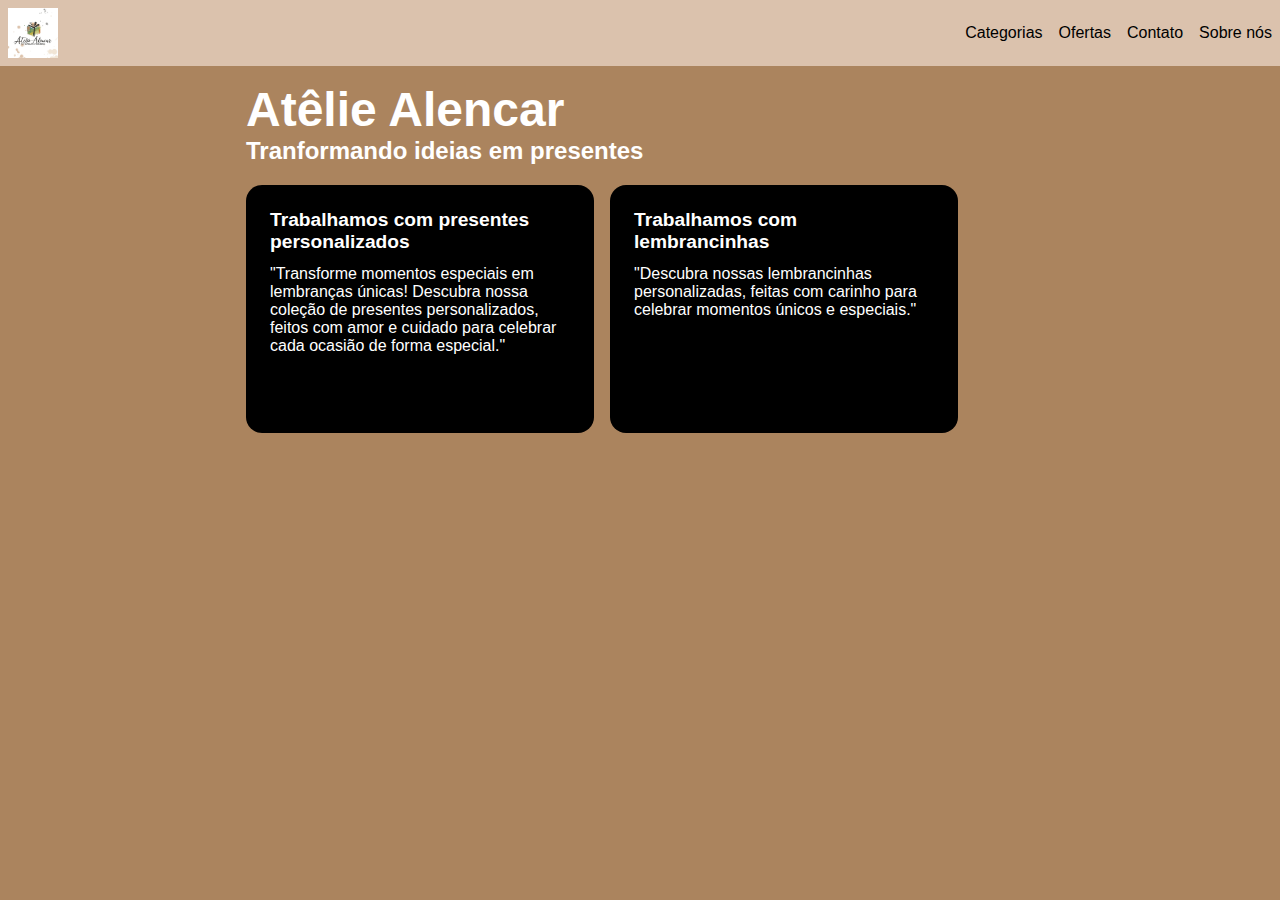
<file: index.html>
<!DOCTYPE html>
<html lang="en">
<head>
    <meta charset="UTF-8">
    <meta name="viewport" content="width=device-width, initial-scale=1.0">
    <link rel="stylesheet" href="./css/style.css">
    <title>Atêlie Alencar</title>
</head>
<body>
    <header>
        <img src="./img/logo-atelie.jpeg" alt="Logo do Atelie Alencar">
        <nav>
            <ul>
                <li><a href="">Categorias</a></li>
                <li><a href="">Ofertas</a></li>
                <li><a href="./formulario.html">Contato</a></li>
                <li><a href="">Sobre nós</a></li>
            </ul>
        </nav>
    </header>
    <main>
        <h1>Atêlie Alencar</h1>
        <h2>Tranformando ideias em presentes</h2>
        <section>
            <div>
                <h3>Trabalhamos com presentes personalizados</h3>
                <p>"Transforme momentos especiais em lembranças únicas! Descubra nossa coleção de presentes personalizados, 
                feitos com amor e cuidado para celebrar cada ocasião de forma especial."</p>
            </div>
            <div>
                <h3>Trabalhamos com lembrancinhas</h3>
                <p>"Descubra nossas lembrancinhas personalizadas, feitas com carinho para celebrar momentos únicos e especiais."</p>
            </div>
        </section>
    </main>
    <footer></footer>
</body>
</html>
</file>
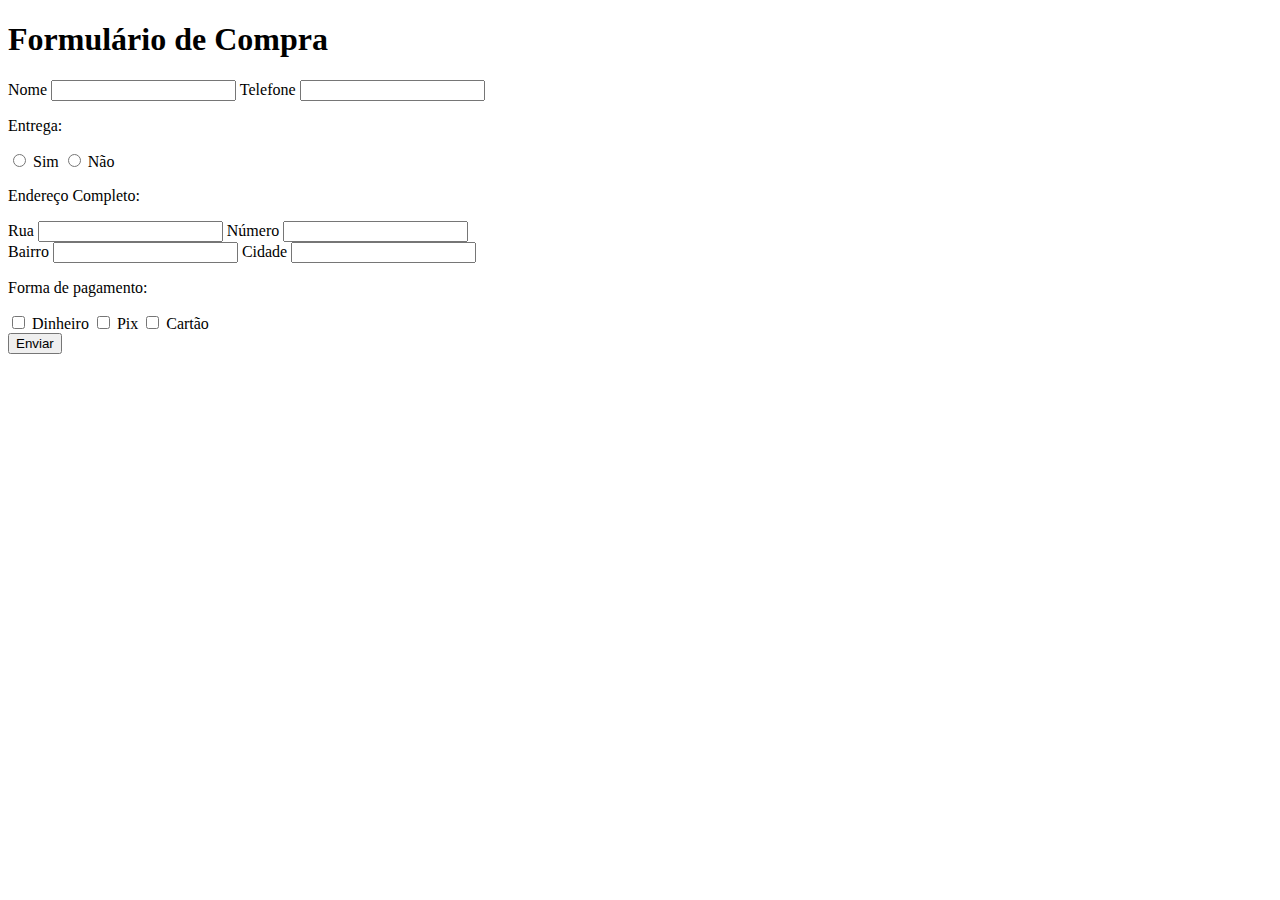
<file: formulario.html>
<!DOCTYPE html>
<html lang="en">
<head>
    <meta charset="UTF-8">
    <meta name="viewport" content="width=device-width, initial-scale=1.0">
    <title>Formulário</title>
</head>
<body>
    <header></header>
    <main>
        <h1>Formulário de Compra</h1>
        <form action="">
            <label for="nome">Nome</label>
            <input type="text" name="nome" id="nome">
            <label for="telefone">Telefone</label>
            <input type="tel" name="telefone" id="telefone">
            <section>
                <p>Entrega:</p>
                <input type="radio" name="entrega" id="sim" value="sim">
                <label for="sim">Sim</label>
                <input type="radio" name="entrega" id="nao" value="nao">
                <label for="nao">Não</label>
            </section>
            <section>
                <p>Endereço Completo:</p>
                <label for="rua">Rua</label>
                <input type="text" name="endereco" id="rua">
                <label for="numero">Número</label>
                <input type="number" name="endereco" id="numero">
                <br>
                <label for="bairro">Bairro</label>
                <input type="text" name="endereco" id="bairro">
                <label for="cidade">Cidade</label>
                <input type="text" name="endereco" id="cidade">
            </section>
            <section>
                <p>Forma de pagamento:</p>
                <input type="checkbox" name="forma-pagamento" id="dinheiro" value="dinheiro">
                <label for="dinheiro">Dinheiro</label>
                <input type="checkbox" name="forma-pagamento" id="pix" value="pix">
                <label for="pix">Pix</label>
                <input type="checkbox" name="forma-pagamento" id="cartao" value="cartao">
                <label for="cartao">Cartão</label>
            </section>
            <button type="submit">Enviar</button>
        </form>
    </main>
    <footer></footer>
</body>
</html>
</file>
<file: css/style.css>
* {
    font-family: 'Maven Pro', sans-serif;
    margin: 0;
    padding: 0;
}

body {
    background-color: #AB845E;
}

header {
    background-color: #DBC2AD;
    display: flex;
    justify-content: space-between;
    padding: 8px;
}

img {
    width: 50px;
}

ul {
    display: flex;
    align-items: center;
    height: 100%;
}

nav ul li {
    list-style: none;
    margin-left: 16px;
}

nav ul li a {
    text-decoration: none;
    color: #000000;
}

main {
    color: #ffffff;
    padding-top: 16px;
    padding-left: 12px;
    width: 800px;
    margin: 0 auto;
}

h1 {
    font-size: 3rem;
}

h2 {
    font-size: 1.5rem;
    margin-bottom: 20px;
}

h3 {
    font-size: 1.2rem;
    margin-bottom: 12px;
}

section {
    display: flex;
}

section div {
    background-color: #000000;
    padding: 24px;
    height: 200px;
    width: 300px;
    border-radius: 16px;
}

section div:first-of-type {
    margin-right: 16px;
}
</file>
